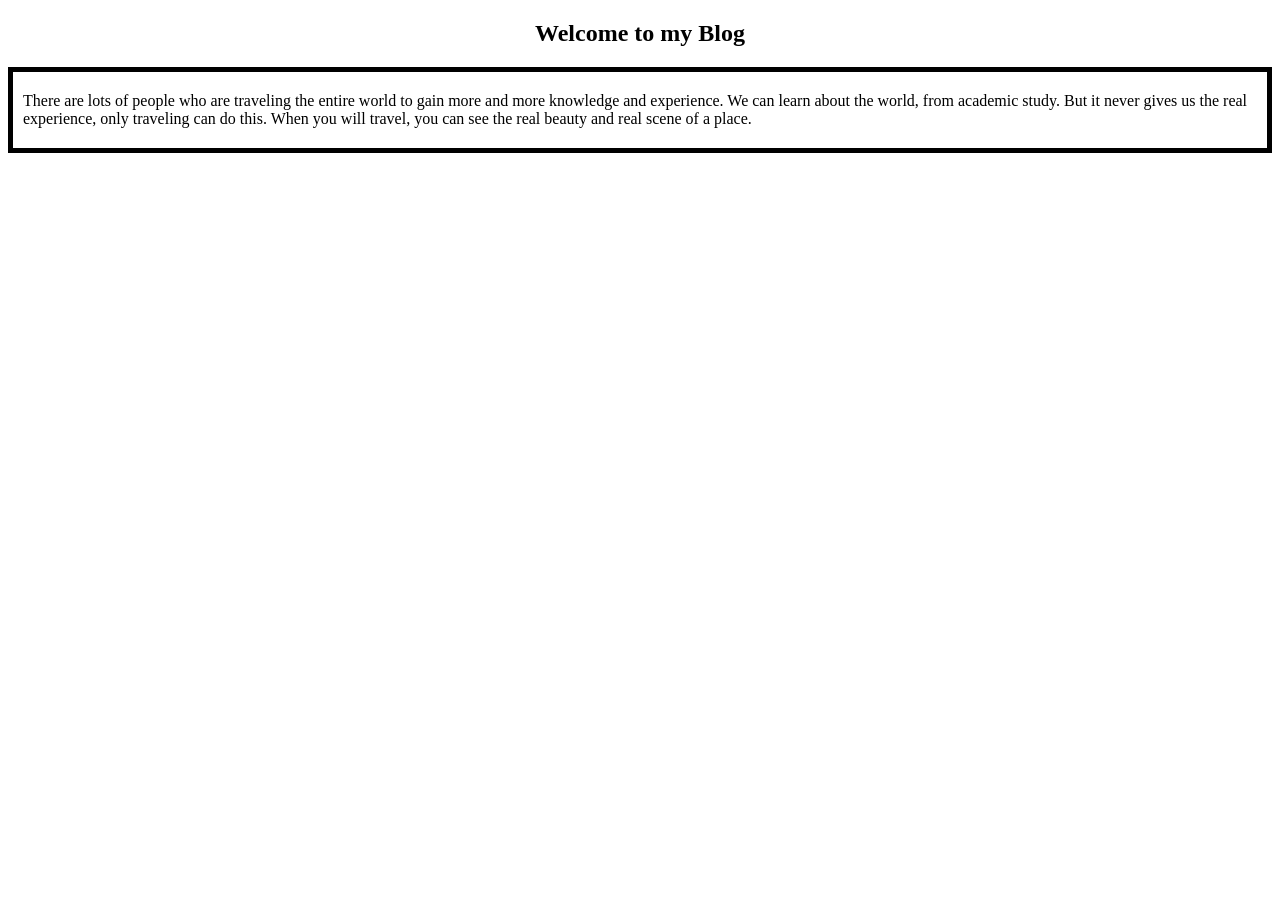
<file: index.html>
<!DOCTYPE html>
<html lang="en">
<head>
    <meta charset="UTF-8">
    <meta http-equiv="X-UA-Compatible" content="IE=edge">
    <meta name="viewport" content="width=device-width, initial-scale=1.0">
    <title>My sec Repo</title>
    <link rel="stylesheet" href="style.css">
</head>
<body>
    <h2>Welcome to my Blog</h2>
    <p>There are lots of people who are traveling the entire world to gain more and more knowledge and experience. We can learn about the world, from academic study. But it never gives us the real experience, only traveling can do this. When you will travel, you can see the real beauty and real scene of a place.</p>
</body>
</html>
</file>
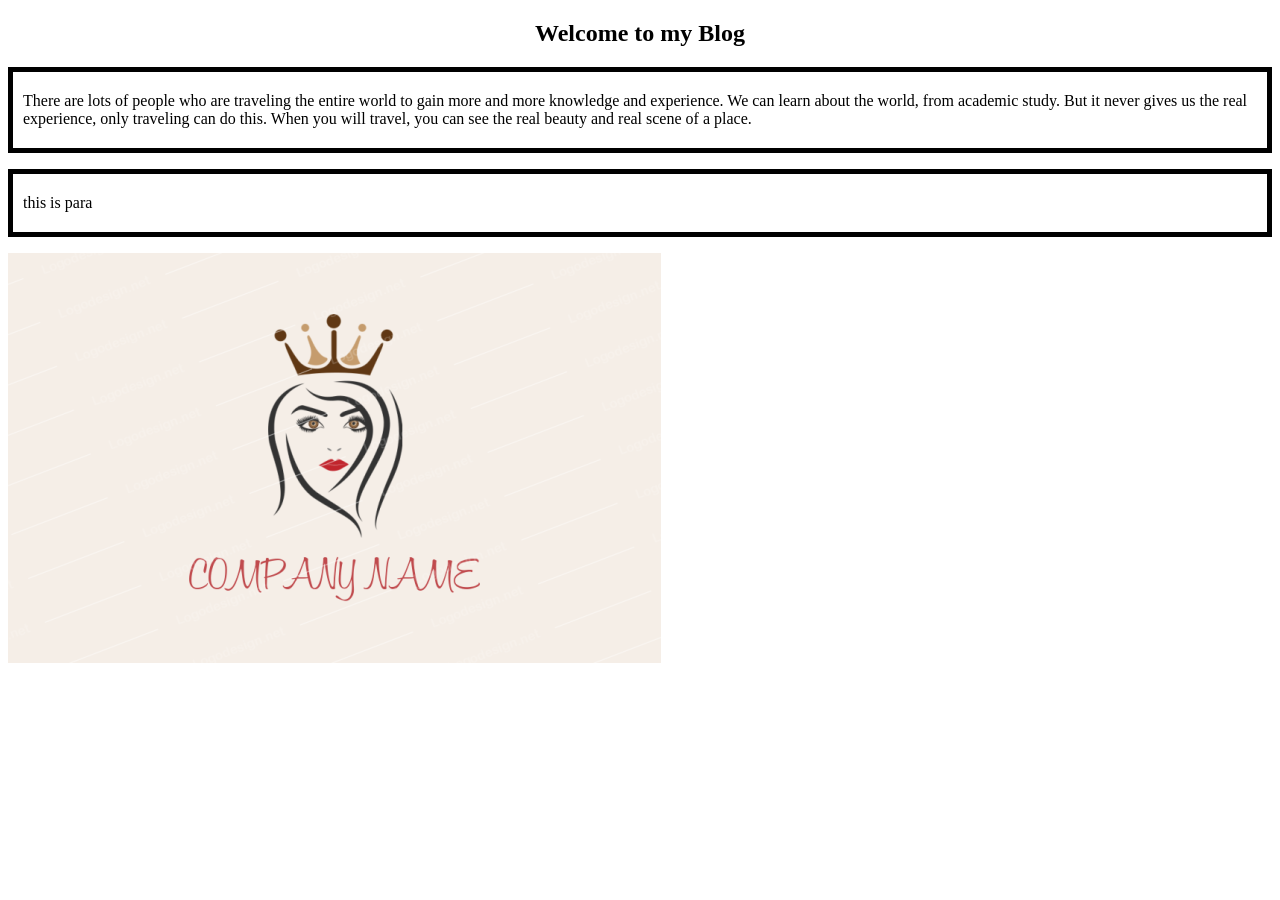
<file: blog.html>
<!DOCTYPE html>
<html lang="en">
<head>
    <meta charset="UTF-8">
    <meta http-equiv="X-UA-Compatible" content="IE=edge">
    <meta name="viewport" content="width=device-width, initial-scale=1.0">
    <title>My sec Repo</title>
    <link rel="stylesheet" href="style.css">
</head>
<body>
    <h2>Welcome to my Blog</h2>
    <p>There are lots of people who are traveling the entire world to gain more and more knowledge and experience. We can learn about the world, from academic study. But it never gives us the real experience, only traveling can do this. When you will travel, you can see the real beauty and real scene of a place.</p>
    <p>this is para</p>
    <img src="img/female-face-with-crown-5646ld.png" alt="Female image">
</body>
</html>
</file>
<file: style.css>
p{
    padding: 20px 10px ;
    border: 5px solid ;
    border-color:black;
}
h2{
    text-align: center;
}
</file>
